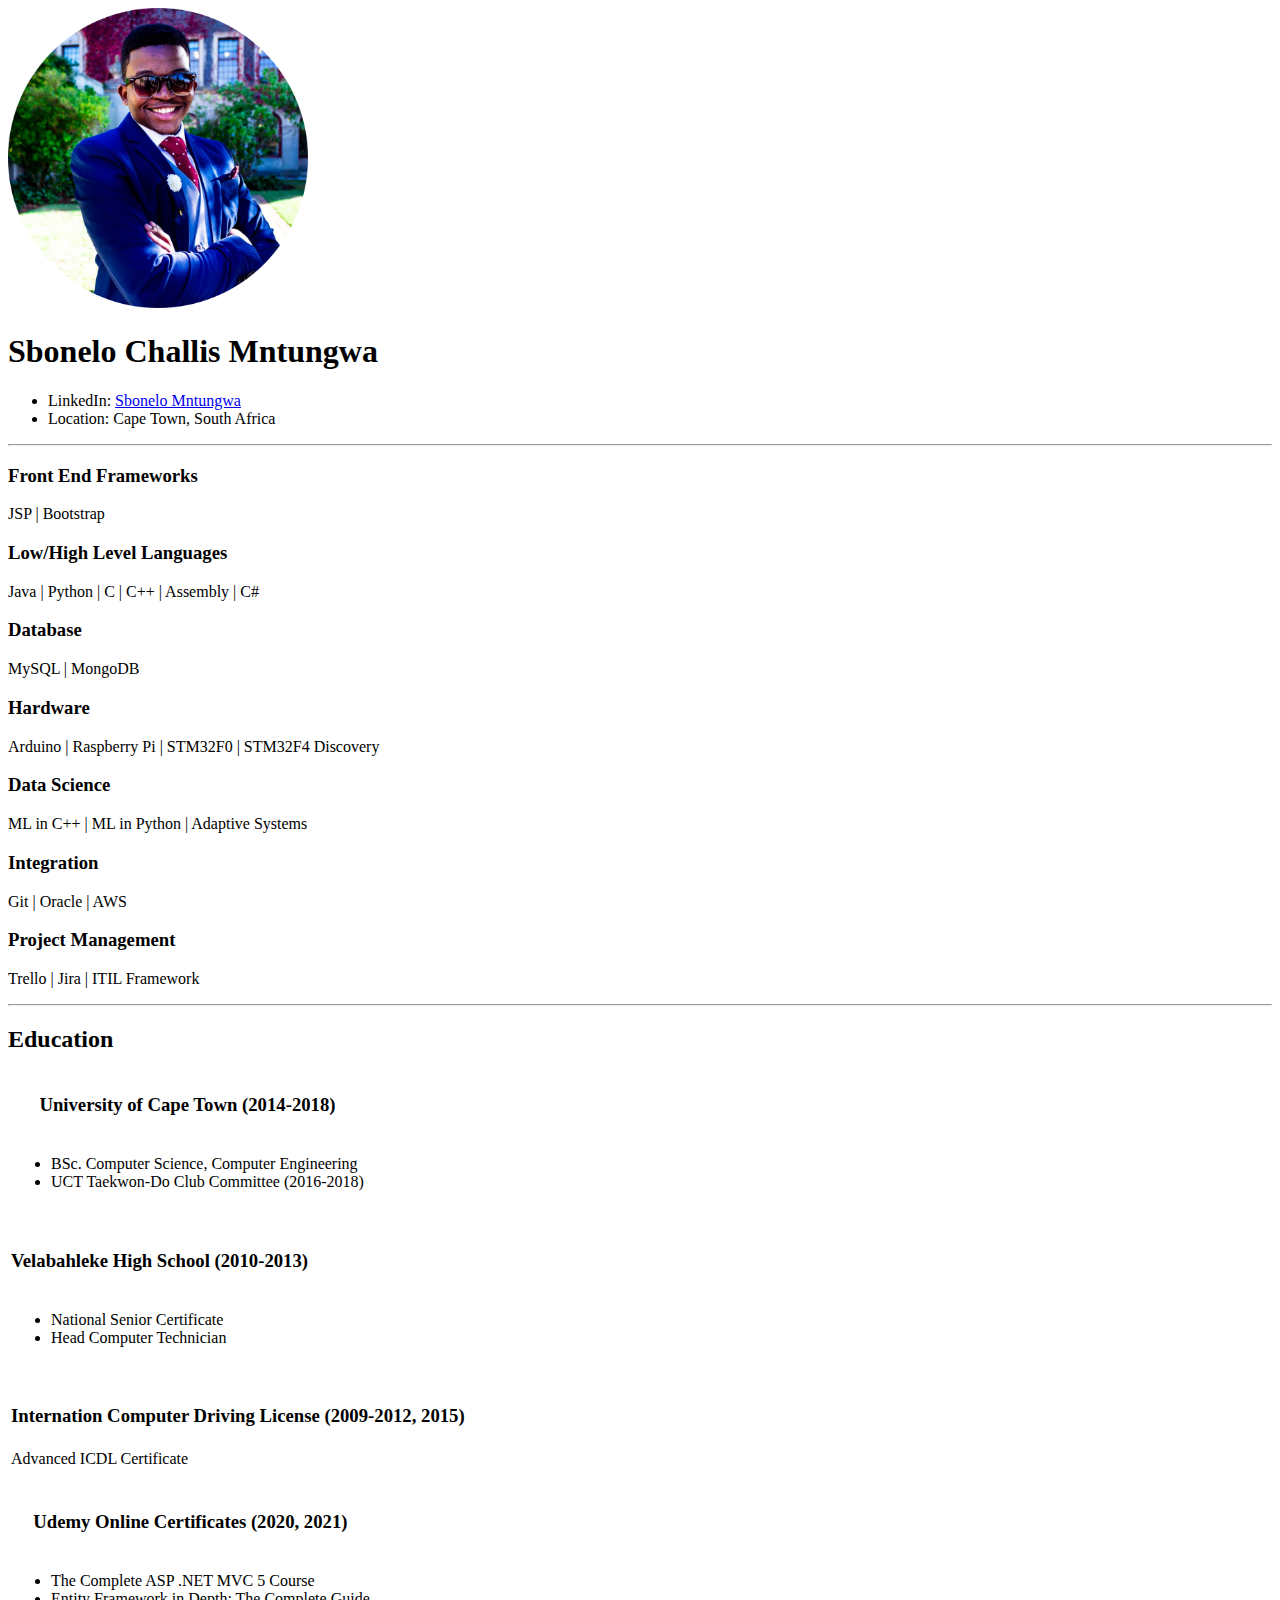
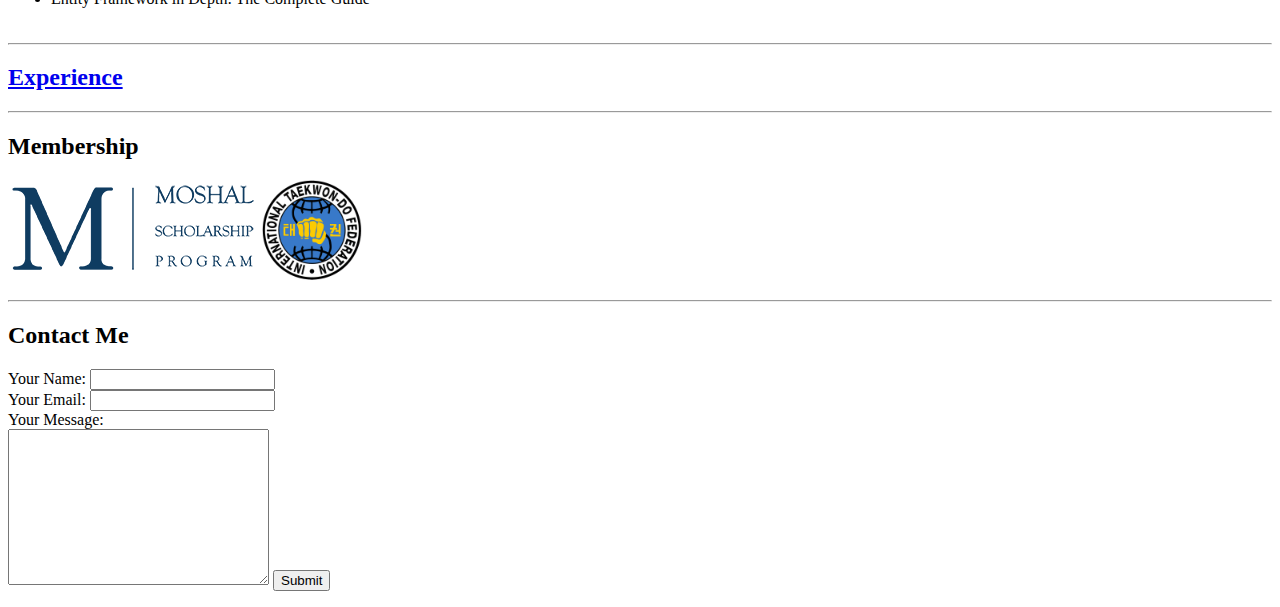
<file: index.html>
<!DOCTYPE html>
<html>
    <head>
        <meta charset="UTF-8">
        <title>Sbonelo's Curriculum Vitae</title>
    </head>
    <body>
        <img src ="images/face.png" alt = "Sbonelo Mntungwa photo" width="300" height="300" >
        <h1><strong>Sbonelo Challis Mntungwa</strong></h1>
        <p>
            <ul>
                <li>LinkedIn: <a href="https://www.linkedin.com/in/sbonelo-mntungwa-b5b084107"> Sbonelo Mntungwa</a></li>
                <li>Location: Cape Town, South Africa</li>
            </ul>
        </p>
        <hr>
        <p>
            <h3> Front End Frameworks</h3>
            JSP | Bootstrap
            <h3>Low/High Level Languages</h3>
            Java | Python | C | C++ | Assembly | C#
            <h3>Database</h3>
            MySQL | MongoDB
            <h3>Hardware</h3>
            Arduino | Raspberry Pi | STM32F0 | STM32F4 Discovery
            <h3>Data Science </h3>
            ML in C++ | ML in Python | Adaptive Systems
            <h3>Integration</h3>
            Git | Oracle | AWS 
            <h3>Project Management</h3>
            Trello | Jira | ITIL Framework 
        </p>
        <hr>
        <p>
            <h2>Education</h2>
            <table>
                <thead>
                    <tr>
                        <th><h3> University of Cape Town (2014-2018) </h3></th>
                    </tr>
                </thead>
                <tbody>
                    <tr>
                        <td>
                            <ul>
                                <li> BSc. Computer Science, Computer Engineering </li>
                                <li> UCT Taekwon-Do Club Committee (2016-2018)</li>
                            </ul>
                        </td>
                    </tr>
                </tbody>
            </table>
            <br>
            <table>
                <thead>
                    <tr>
                        <th><h3> Velabahleke High School (2010-2013) </h3></th>
                    </tr>
                </thead>
                <tbody>
                    <tr>
                        <td>
                            <ul>
                                <li> National Senior Certificate </li>
                                <li> Head Computer Technician </li>
                            </ul>
                        </td>
                    </tr>
                </tbody>
            </table>
            <br>
            <table>
                <thead>
                    <tr>
                        <th><h3> Internation Computer Driving License (2009-2012, 2015) </h3> </th>
                    </tr>
                </thead>
                <tbody>
                    <tr>
                        <td>Advanced ICDL Certificate </td>
                    </tr>
                </tbody>
            </table>
            <br>
            <table>
                <thead>
                    <tr>
                        <th><h3> Udemy Online Certificates (2020, 2021) </h3></th>
                    </tr>
                </thead>
                <tbody>
                    <tr>
                        <td>
                            <ul>
                                <li> The Complete ASP .NET MVC 5 Course </li>
                                <li> Entity Framework in Depth: The Complete Guide</li>
                            </ul>
                        </td>
                    </tr>
                </tbody>
            </table>
        </p>
        <hr>
        <a href="experience.html"><h2>Experience</h2></a>
        <hr>
        <p>
            <h2>Membership</h2>
            <img src = "images/moshal.png">
            <img src = "images/tkd.png" width = "100" height = "100">
        </p>
        <hr>
        <p>
            <h2>Contact Me</h2>
            <form action="mailto:sbonelomntungwa@gmail.com" method="POST" enctype="text/plain">
                <label>Your Name: </label>
                <input type="text" name="yourName" value="">
                <br>
                <label>Your Email: </label>
                <input type="email" name="yourEmail">
                <br>
                <label> Your Message: </label>
                <br>
                <textarea name="yourMessage" rows="10" cols="30"></textarea>
                <input type="submit" name="">
            </form>
        </p>
    </body>
</html>
</file>
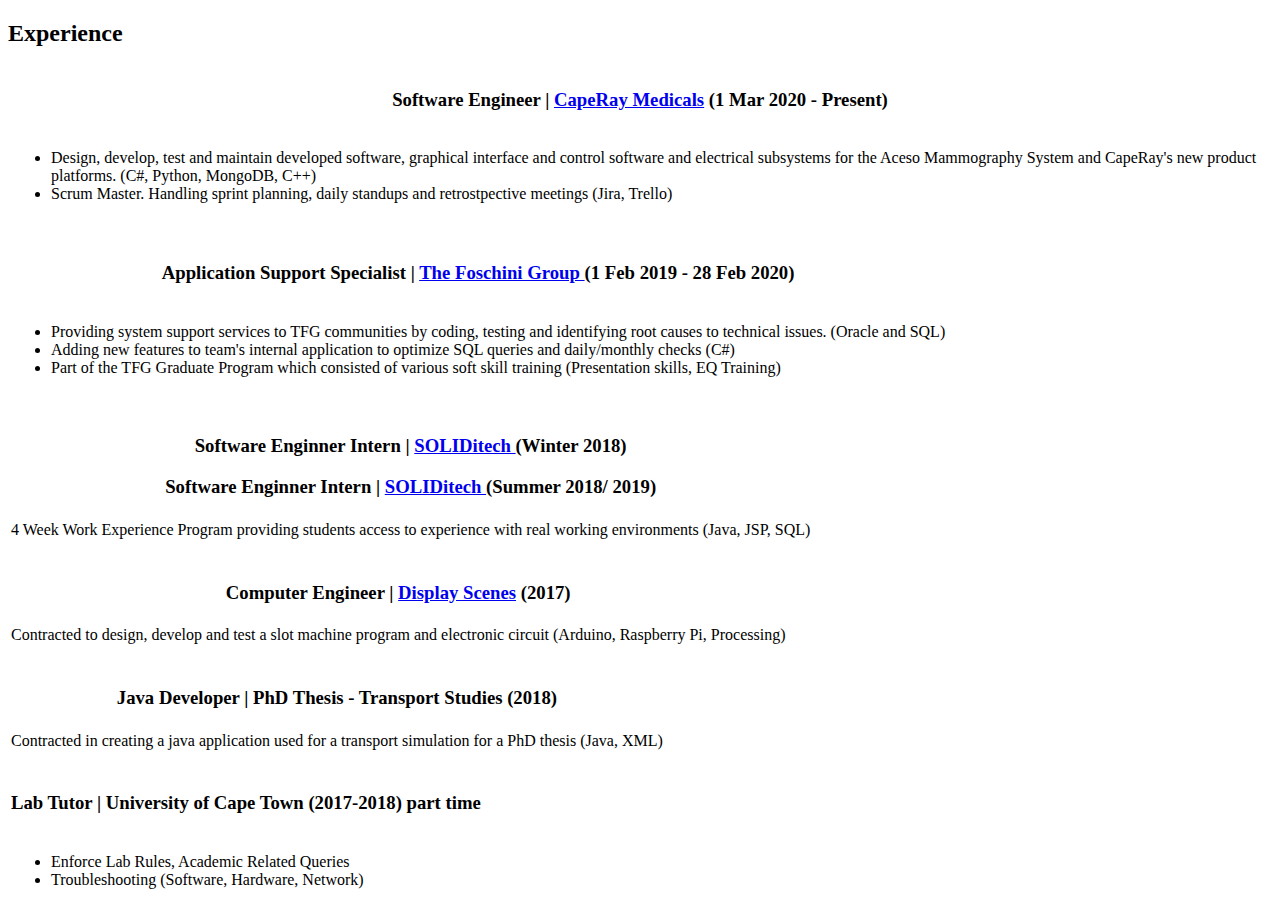
<file: experience.html>
<!DOCTYPE html>
<head>
    <meta charset="UTF-8">
    <title>Sbonelo Mntungwa Experience</title>
</head>
<body>
    <h2>Experience</h2>
    <table>
        <thead>
            <tr>
                <th><h3> Software Engineer | <a href="https://www.caperay.com/"> CapeRay Medicals</a> (1 Mar 2020 - Present)</h3></th>
            </tr>
        </thead>
        <tbody>
            <tr>
                <td>
                    <ul>
                        <li>
                            Design, develop, test and maintain developed software, graphical
                            interface and control software and electrical subsystems for the Aceso 
                            Mammography System and CapeRay's new product platforms.
                            (C#, Python, MongoDB, C++)
                        </li>
                        <li>
                            Scrum Master. Handling sprint planning, daily standups and 
                            retrostpective meetings (Jira, Trello)
                        </li>
                    </ul>
                </td>
            </tr>
        </tbody>
    </table>
    <br>
    <table>
        <thead>
            <tr>
                <th><h3> Application Support Specialist | <a href="https://en.wikipedia.org/wiki/Foschini_Group">The Foschini Group </a>(1 Feb 2019 - 28 Feb 2020)</h3></th>
            </tr>
        </thead>
        <tbody>
            <tr>
                <td>
                    <ul>
                        <li>
                            Providing system support services to TFG communities by coding, 
                            testing and identifying root causes to technical issues. 
                            (Oracle and SQL)
                        </li>
                        <li>
                            Adding new features to team's internal application to 
                            optimize SQL queries and daily/monthly checks (C#) 
                        </li>
                        <li>
                            Part of the TFG Graduate Program which consisted of 
                            various soft skill training (Presentation skills, EQ Training)
                        </li>
                    </ul>
                </td>
            </tr>
        </tbody>
    </table>
    <br>
    <table> 
        <thead>
            <tr>
                <th>
                    <h3> Software Enginner Intern | <a href="https://soliditech.com/">SOLIDitech </a> (Winter 2018)</h3>
                    <h3> Software Enginner Intern | <a href="https://soliditech.com/">SOLIDitech </a> (Summer 2018/ 2019)</h3>
                </th>
            </tr>
        </thead>
        <tbody>
            <tr>
                <td>
                    4 Week Work Experience Program providing students access to 
                    experience with real working environments (Java, JSP, SQL)
                </td>
            </tr>
        </tbody>
    </table>
    <br>
    <table>
        <thead>
            <tr>
                <th> <h3> Computer Engineer | <a href="https://www.displayscenes.co.za/"> Display Scenes</a> (2017)</h3></th>
            </tr>
        </thead>
        <tbody>
            <tr>
                <td>
                    Contracted to design, develop and test a slot machine program 
                    and electronic circuit (Arduino, Raspberry Pi, Processing)
                </td>
            </tr>
        </tbody>
    </table>
    <br>
    <table>
        <thead>
            <tr>
                <th><h3> Java Developer | PhD Thesis - Transport Studies (2018) </h3></th>
            </tr>
        </thead>
        <tbody>
            <tr>
                <td>
                    Contracted in creating a java application used for a transport 
                    simulation for a PhD thesis (Java, XML)
                </td>
            </tr>
        </tbody>
    </table>
    <br>
    <table>
        <thead>
            <tr>
                <th><h3> Lab Tutor | University of Cape Town (2017-2018) part time </h3></th>
            </tr>
        </thead>
        <tbody>
            <tr>
                <td>
                    <ul>
                        <li>Enforce Lab Rules, Academic Related Queries</li>
                        <li>Troubleshooting (Software, Hardware, Network)</li>
                    </ul>
                </td>
            </tr>
        </tbody>
    </table> 
</body>
</html>
</file>
